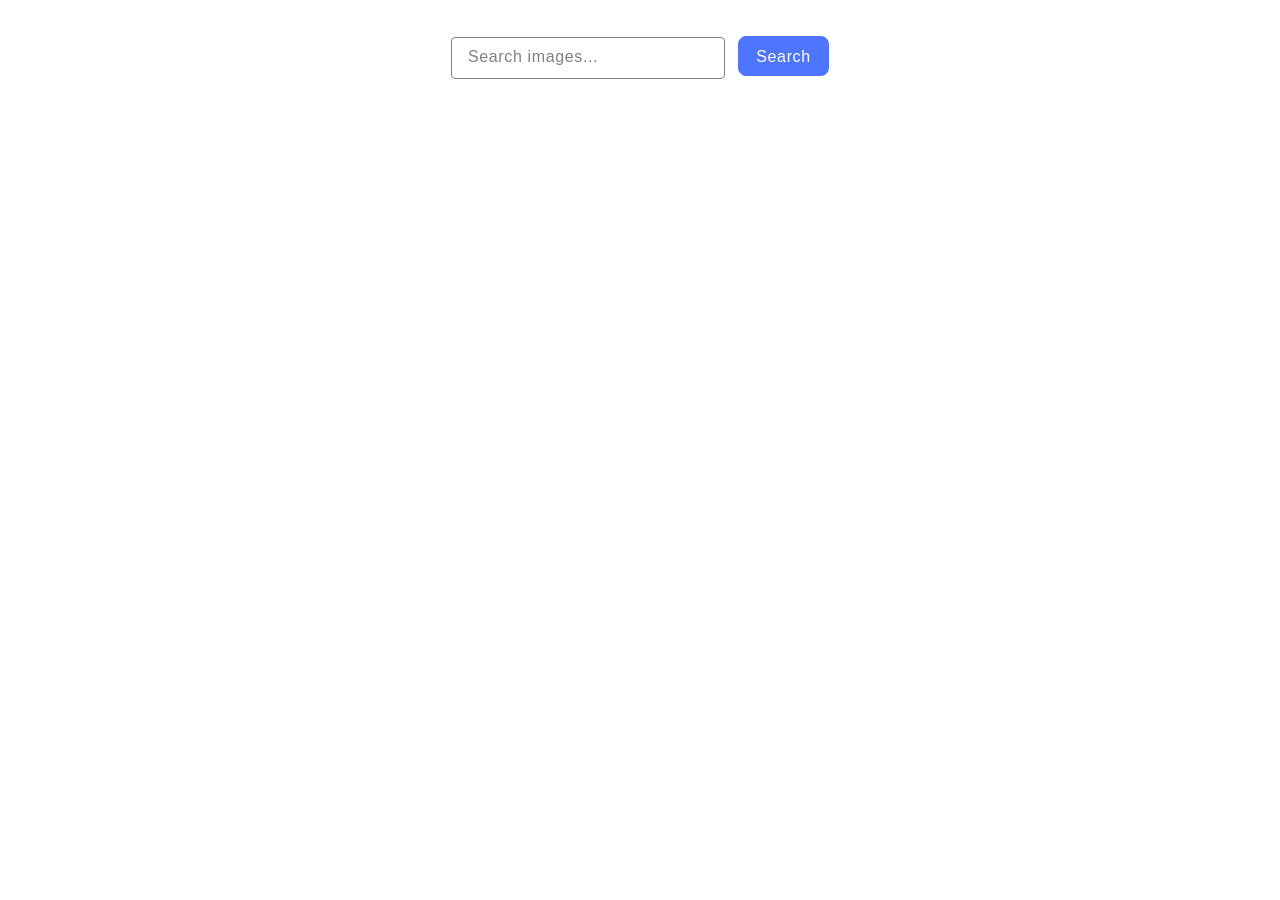
<file: src/index.html>
<!DOCTYPE html>
<html lang="en">
  <head>
    <meta charset="UTF-8" />
    <link rel="icon" type="image/svg+xml" href="/favicon.svg" />
    <meta name="viewport" content="width=device-width, initial-scale=1.0" />
    <title>Vanilla App Template</title>
    <link rel="stylesheet" href="./css/styles.css" />
  </head>
  <body>
     <div class="container">
      <form class="form">
      <label>
          <input type="text" name="search-text" placeholder="Search images..." required>
      </label>
  <button type="submit">Search</button>
    </form>
  </div> 
     <ul class="gallery"></ul>
      <div id="loader" class="loader"></div>
      <button class="load-btn">Load more</button>

    <script type="module" src="./main.js"></script>
  </body>
</html>
</file>
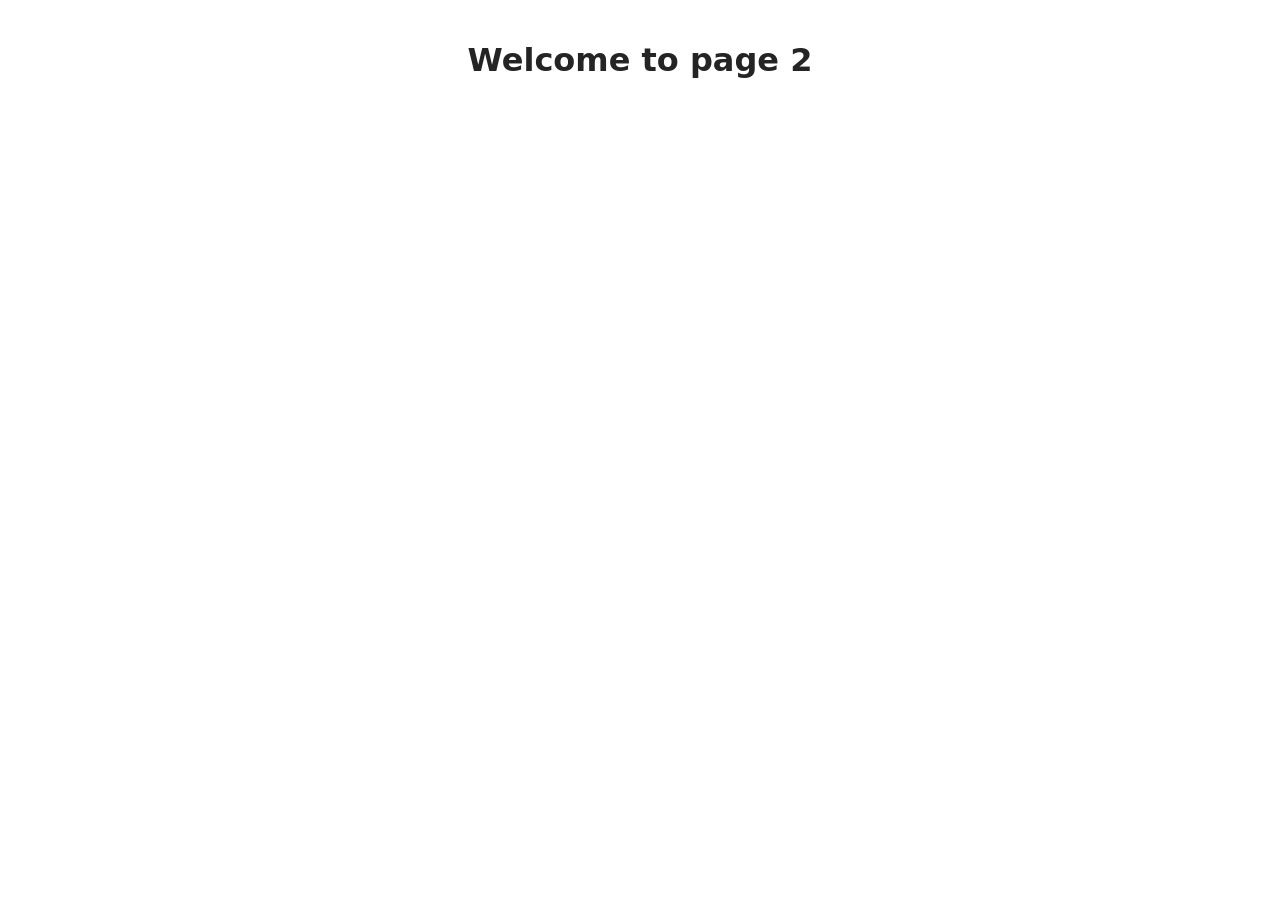
<file: src/page-2.html>
<!DOCTYPE html>
<html lang="en">
  <head>
    <meta charset="UTF-8" />
    <meta http-equiv="X-UA-Compatible" content="IE=edge" />
    <meta name="viewport" content="width=device-width, initial-scale=1.0" />
    <title>Page 2</title>
    <link rel="stylesheet" href="./css/styles.css" />
  </head>
  <body>
    <load
      src="./partials/header.html"
      icon-path="./img/sprite.svg#logo"
      highlight-act="active"
    />

    <main>
      <div class="container">
        <h1 class="main-title">
          <span class="main-title-gradient">Welcome</span> to page 2
        </h1>
        <load src="./partials/back-link.html" />
      </div>
    </main>

    <load src="./partials/footer.html" />
  </body>
</html>
</file>
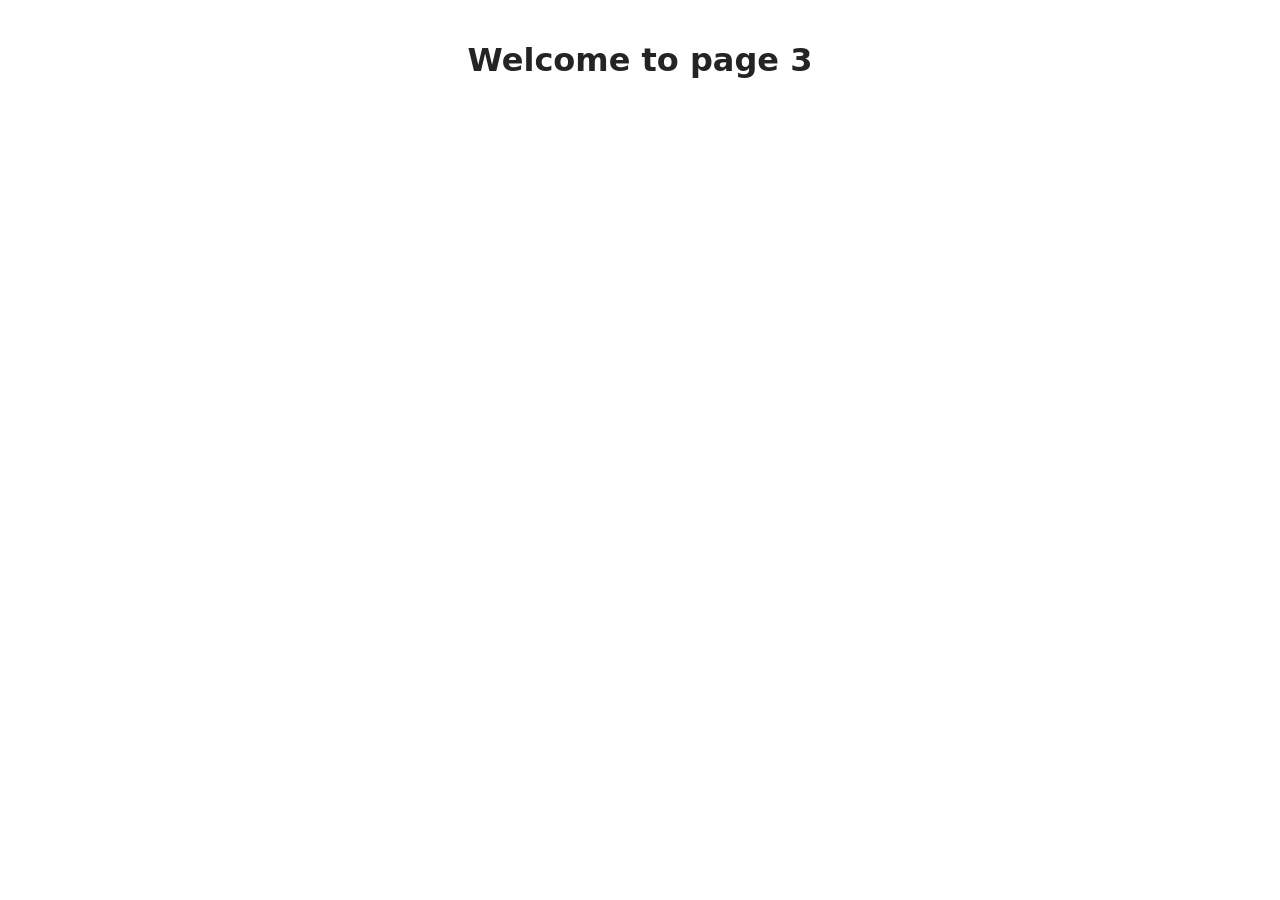
<file: src/page-3.html>
<!DOCTYPE html>
<html lang="en">
  <head>
    <meta charset="UTF-8" />
    <meta http-equiv="X-UA-Compatible" content="IE=edge" />
    <meta name="viewport" content="width=device-width, initial-scale=1.0" />
    <title>Page 3</title>
    <link rel="stylesheet" href="./css/styles.css" />
  </head>
  <body>
    <load
      src="./partials/header.html"
      icon-path="./img/sprite.svg#logo"
      highlight-curr="active"
    />

    <main>
      <div class="container">
        <h1 class="main-title">
          <span class="main-title-gradient">Welcome</span> to page 3
        </h1>
        <load src="./partials/back-link.html" />
      </div>
    </main>

    <load src="./partials/footer.html" />
  </body>
</html>
</file>
<file: src/css/styles.css>
/**
  |============================
  | include css partials with
  | default @import url()
  |============================
*/
/* Common styles */
@import url('./reset.css');
@import url('./base.css');
@import url('./hw.css')
</file>
